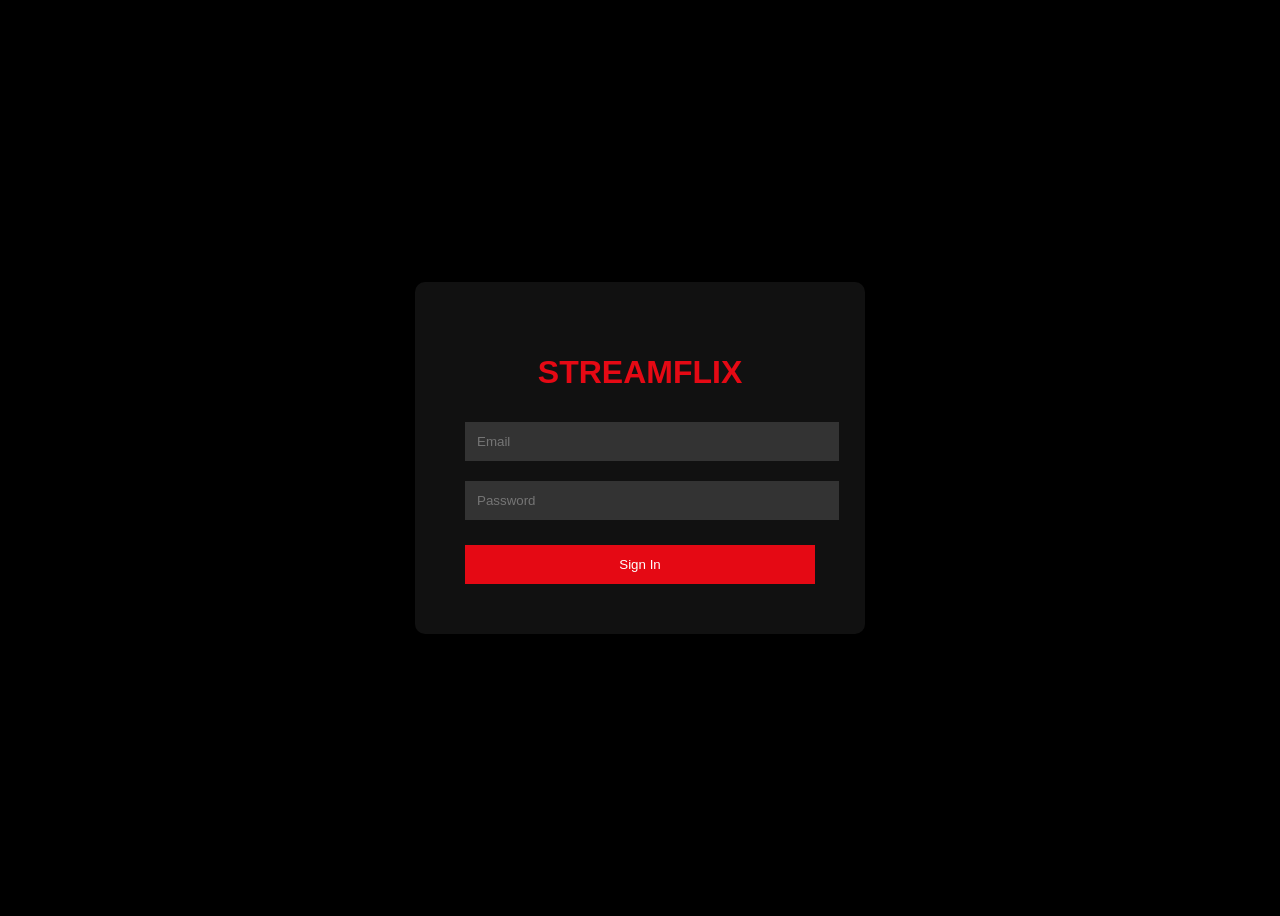
<file: login.html>
<!DOCTYPE html>

<html>

<head>

    <title>Login</title>

    <link rel="stylesheet" href="login.css">

</head>


<body>


    <div class="login">


        <h1>STREAMFLIX</h1>


        <input placeholder="Email">

        <input placeholder="Password">
        <a href="index.html">
            <button type="button"> Sign In
            </button>
        </a>


    </div>



</body>

</html>
</file>
<file: login.css>
body {

    background: #000;

    color: white;

    height: 100vh;

    display: flex;

    align-items: center;

    justify-content: center;

    font-family: Arial;

}



.login {

    background: #111;

    padding: 50px;

    width: 350px;

    border-radius: 10px;

}



h1 {

    color: #e50914;

    text-align: center;

}



input {

    width: 100%;

    padding: 12px;

    margin: 10px 0;

    background: #333;

    border: none;

    color: white;

}



button {

    width: 100%;

    padding: 12px;

    background: #e50914;

    color: white;

    border: none;

    margin-top: 15px;

}
</file>
